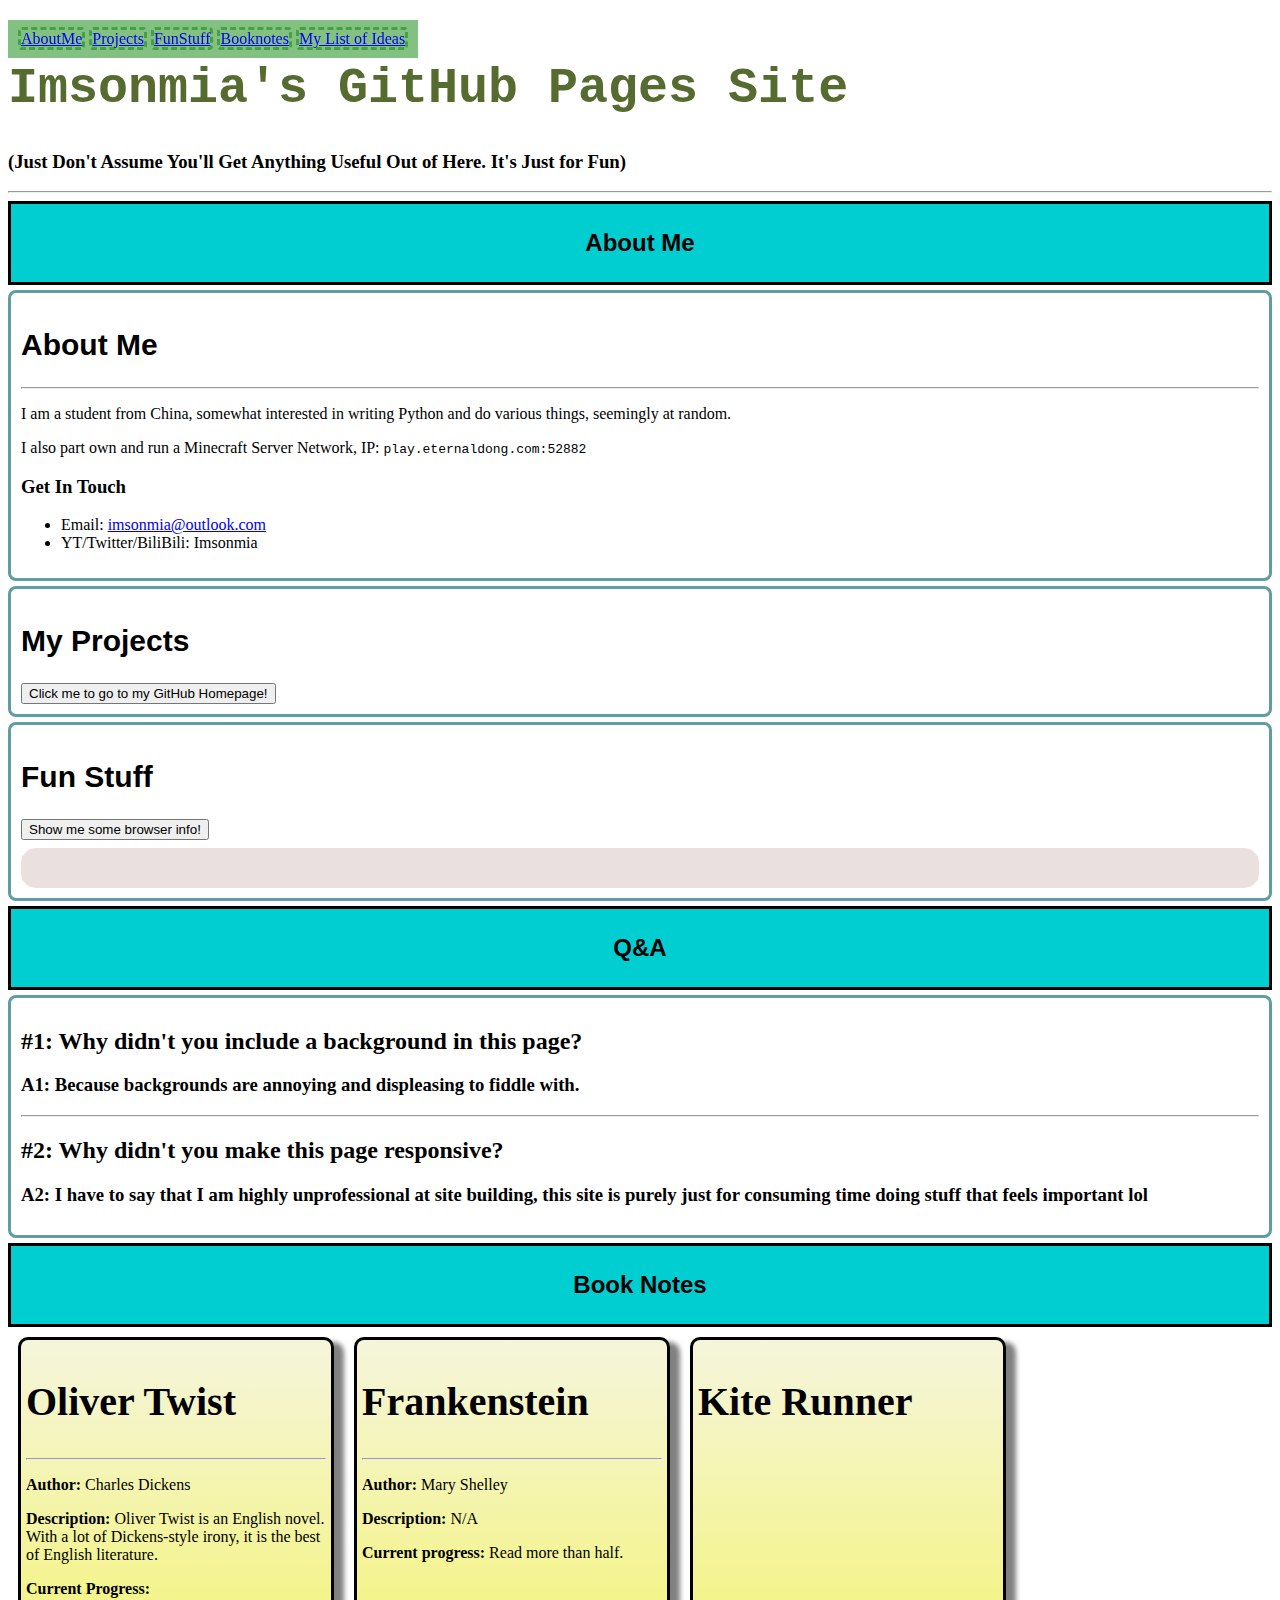
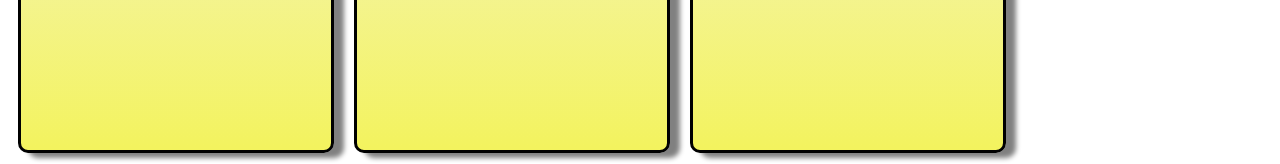
<file: index.html>
<!DOCTYPE html>
<html lang="en">

<head>
    <meta charset="UTF-8">
    <meta http-equiv="X-UA-Compatible" content="IE=edge">
    <meta name="viewport" content="width=device-width, initial-scale=1.0">
    <title>Imsonmia's GitHub Website</title>
    <script src='src/script/script.js'></script>
    <link rel="stylesheet" type="text/css" href="src/scss/style_src.css">
    <link rel="icon" type="image/png" href="./favicon.png">
</head>

<body>
    <div class='fixed-head' id='row0'>
        <a href='#about'>AboutMe</a>
        <a href='#projects'>Projects</a>
        <a href='#gadgets'>FunStuff</a>
        <a href='#booknote'>Booknotes</a>
        <a href='./src/pages/goal_list.html'>My List of Ideas</a>
    </div>
    <div class='header' id='title'>
        <h1>Imsonmia's GitHub Pages Site</h1>
        <h3>(Just Don't Assume You'll Get Anything Useful Out of Here. It's Just for Fun)</h3>
        <hr />
    </div>
    <div class='card-r1' id='card-r1'>
        <h2>About Me</h2>
    </div>
    <div class='generic-textbox' id='about'>
        <h2 class='title'>About Me</h2>
        <hr />
        <p>I am a student from China, somewhat interested in writing Python and do various things, seemingly at random.
        </p>
        <p>I also part own and run a Minecraft Server Network, IP: <code>play.eternaldong.com:52882</code></p>
        <h3>Get In Touch</h3>
        <ul>
            <li>Email: <a href="mailto:imsonmia@outlook.com">imsonmia@outlook.com</a></li>
            <li>YT/Twitter/BiliBili: Imsonmia</li>
        </ul>
    </div>
    <div class='generic-textbox' id='projects'>
        <h2 class='title'>My Projects</h2>
        <button onclick=jumpGitHubHome()>Click me to go to my GitHub Homepage!</button>
    </div>
    <div class='generic-textbox' id='gadgets'>
        <h2 class='title'>Fun Stuff</h2>
        <button onclick=userAgentThings()>Show me some browser info!</button>
        <div id='useragent'></div>
    </div>
    <div class="card-r1" , id="qanda">
        <h2>Q&A</h2>
    </div>
    <div class="generic-textbox">
        <h2>#1: Why didn't you include a background in this page?</h2>
        <h3>A1: Because backgrounds are annoying and displeasing to fiddle with.</h3>
        <hr />
        <h2>#2: Why didn't you make this page responsive?</h2>
        <h3>A2: I have to say that I am highly unprofessional at site building, this site is purely just for consuming time doing stuff that feels important lol</h3>
    </div>
    <div class='card-r1'>
        <h2>Book Notes</h2>
    </div>
    <div class='card-booknote' id='booknote' onclick=bookOliverTwist() onmouseover=enlarge(this)
        onmouseout=normal(this)>
        <h2>Oliver Twist</h2>
        <hr />
        <p><b>Author: </b>Charles Dickens</p>
        <p><b>Description: </b>Oliver Twist is an English novel. With a lot of Dickens-style irony, it is the best of English literature.
        </p>
        <p><b>Current Progress: </b></p>
    </div>

    <div class='card-booknote' id='booknote' onclick=bookFrankenstein() onmouseover=enlarge(this)
        onmouseout=normal(this)>
        <h2>Frankenstein</h2>
        <hr />
        <p><b>Author: </b>Mary Shelley</p>
        <p><b>Description: </b>N/A</p>
        <p><b>Current progress: </b>Read more than half.</p>
    </div>
    <div class='card-booknote' id='booknote' onclick=bookKiteRunner() onmouseover=enlarge(this)
        onmouseout=normal(this)>
        <h2>Kite Runner</h2>

</body>

</html>
</file>
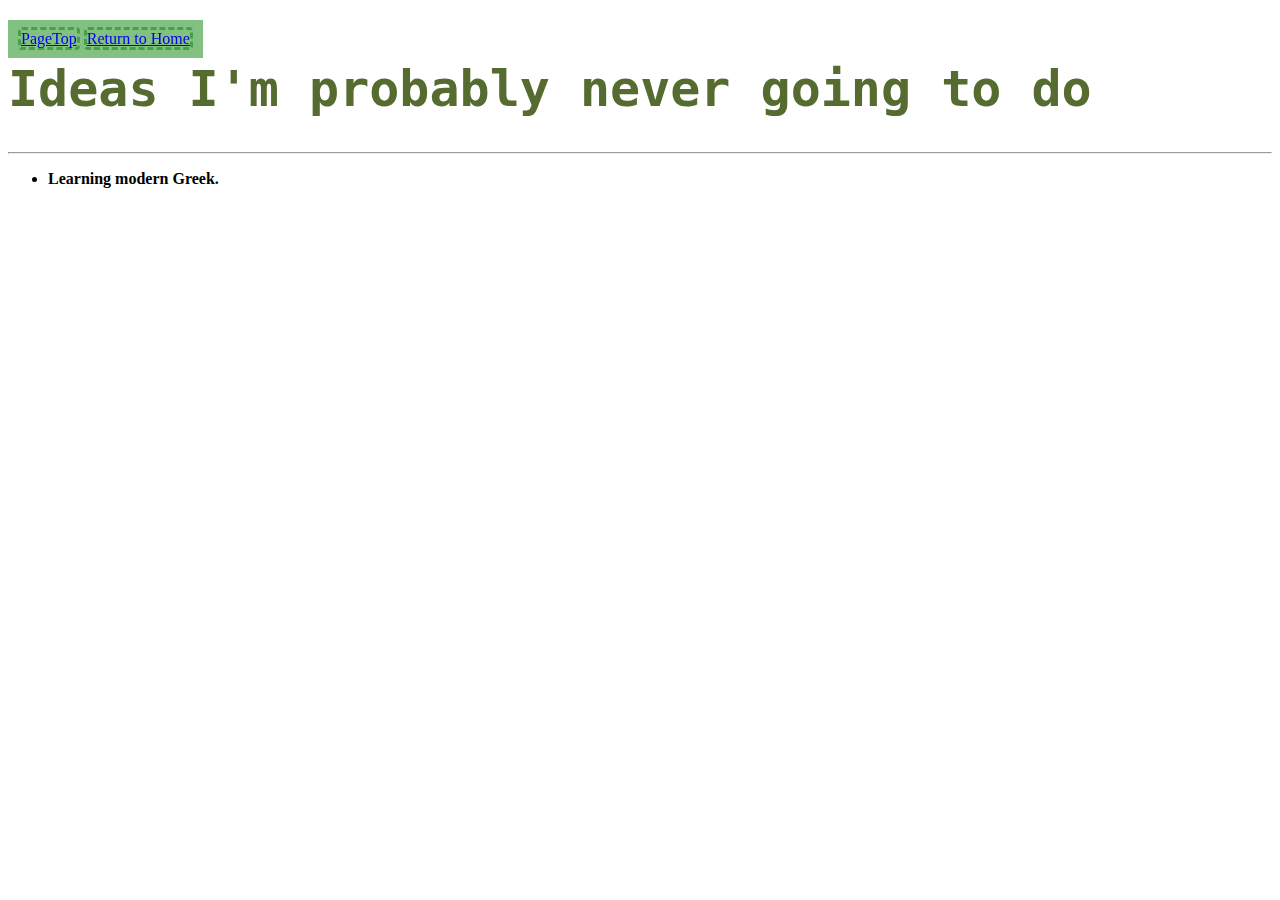
<file: src/pages/goal_list.html>
<!DOCTYPE html>
<html lang="en">
<head>
    <meta charset="UTF-8">
    <meta http-equiv="X-UA-Compatible" content="IE=edge">
    <meta name="viewport" content="width=device-width, initial-scale=1.0">
    <title>IMS-Ideas</title>
    <link rel="stylesheet" type="text/css" href="../scss/style_src.css">
</head>
<body>
    <div class='fixed-head'>
        <a href="#top">PageTop</a>
        <a href="../../index.html">Return to Home</a>
    </div>
    <h1 id="top">Ideas I'm probably never going to do</h1>
    <hr />
    <ul>
        <li><b>Learning modern Greek.</b></li>
    </ul>
</body>
</html>
</file>
<file: src/scss/style_src.css>
#header {
  margin-top: 30px;
}

h1 {
  margin-top: 60px;
  color: darkolivegreen;
  font-family: monospace;
  font-size: 50px;
}

.card-r1 {
  display: -webkit-box;
  display: -ms-flexbox;
  display: flex;
  -webkit-box-pack: center;
      -ms-flex-pack: center;
          justify-content: center;
  -webkit-box-align: center;
      -ms-flex-align: center;
          align-items: center;
  margin: auto;
  width: auto;
  padding: 5px;
  border-style: solid;
  background-color: darkturquoise;
}

.card-r1 h2 {
  font-family: sans-serif;
}

.generic-textbox {
  margin-top: 5px;
  margin-bottom: 5px;
  -webkit-box-sizing: border-box;
          box-sizing: border-box;
  border-style: solid;
  border-color: cadetblue;
  border-radius: 8px;
  width: auto;
  padding: 10px;
}

.generic-textbox .title {
  font-size: 30px;
  font-family: -apple-system, BlinkMacSystemFont, 'Segoe UI', Roboto, Oxygen, Ubuntu, Cantarell, 'Open Sans', 'Helvetica Neue', sans-serif;
}

.generic-textbox #useragent {
  margin-top: 8px;
  -webkit-box-sizing: border-box;
          box-sizing: border-box;
  padding: 20px;
  border-radius: 15px;
  background-color: #ebe0e0;
}

.generic-textbox #useragent p {
  font-family: monospace;
  color: crimson;
}

.fixed-head {
  padding: 10px;
  -webkit-box-sizing: border-box;
          box-sizing: border-box;
  -ms-flex-item-align: center;
      -ms-grid-row-align: center;
      align-self: center;
  background-color: rgba(0, 128, 0, 0.486);
  position: fixed;
  top: 20px;
}

.fixed-head a {
  float: none;
  border-radius: 4px;
  border: rgba(0, 128, 0, 0.486);
  border-style: dashed;
}

.fixed-head #row0 {
  margin-top: 5px;
}

.fixed-head #row1 {
  margin-top: 20px;
}

.card-booknote {
  margin: 10px;
  padding: 5px;
  background: -webkit-gradient(linear, left top, left bottom, from(beige), to(#f3f35e));
  background: linear-gradient(beige, #f3f35e);
  border-radius: 10px;
  border-style: solid;
  -webkit-box-shadow: 10px 5px 5px gray;
          box-shadow: 10px 5px 5px gray;
  float: left;
  width: 300px;
  height: 400px;
}

.card-booknote h2 {
  font-size: 40px;
}
/*# sourceMappingURL=style_src.css.map */
</file>
